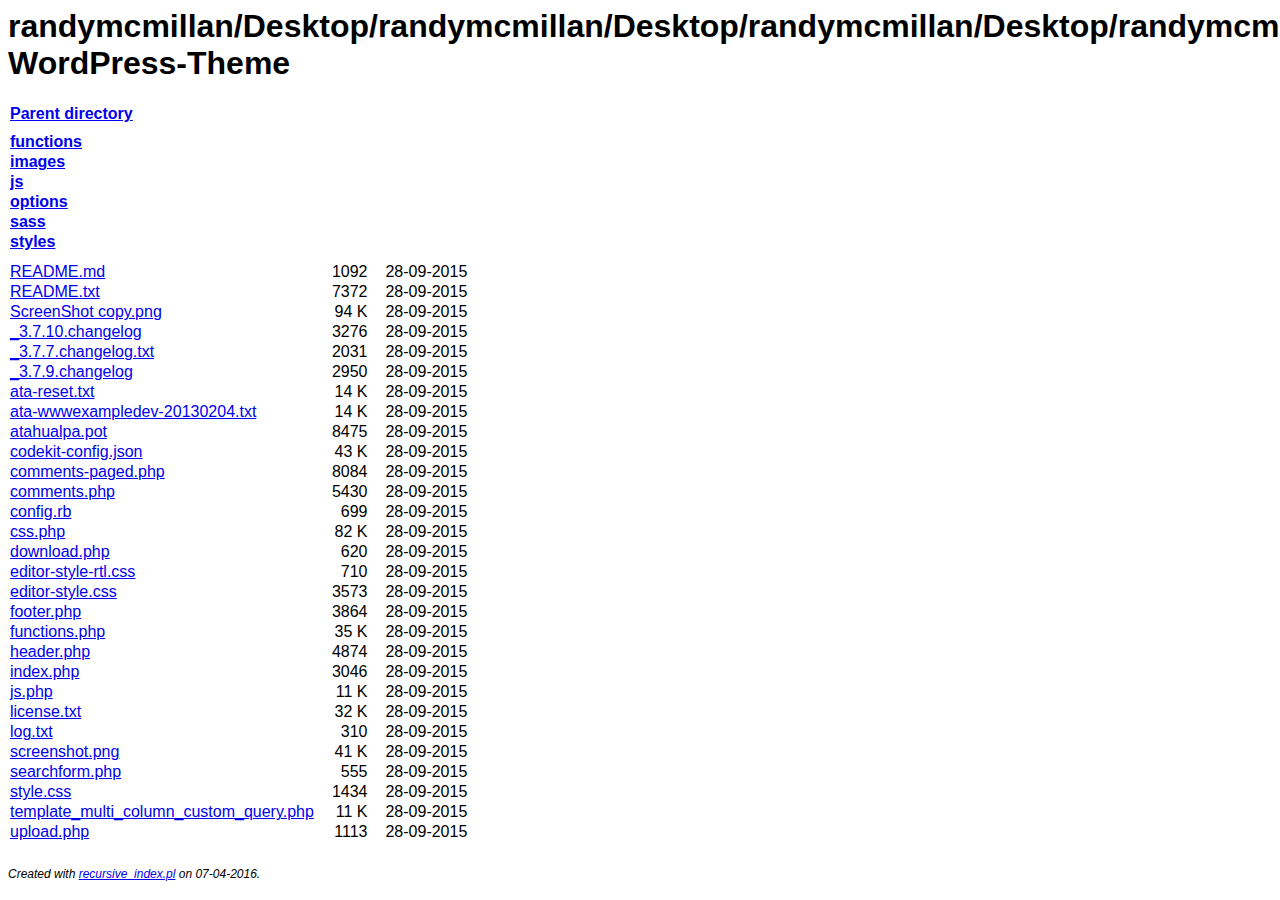
<file: index.html>
<html><head>
<title>List of files in randymcmillan/Desktop/randymcmillan/Desktop/randymcmillan/Desktop/randymcmillan/Desktop/randymcmillan/Desktop/randymcmillan/Desktop/randymcmillan/Desktop/randymcmillan/Desktop/randymcmillan/Desktop/randymcmillan/Desktop/randymcmillan/Desktop/randymcmillan/Desktop/randymcmillan/Desktop/randymcmillan/Desktop/randymcmillan/Desktop/randymcmillan/Desktop/randymcmillan/Desktop/randymcmillan/Desktop/randymcmillan/Desktop/randymcmillan/Desktop/randymcmillan/Desktop/randymcmillan/Desktop/randymcmillan/Desktop/randymcmillan/Desktop/randymcmillan/Desktop/randymcmillan/Desktop/randymcmillan/Atahualpa-WordPress-Theme</title>
<style>body {font-family: Arial, sans-serif;} .mg {padding-left: 16px;} .r {text-align: right;} .sp {padding-bottom: 8px;} .f {margin-top: 2em; font-size: 9pt; font-style: italic;}</style>
</head>
<body>
<h1>randymcmillan/Desktop/randymcmillan/Desktop/randymcmillan/Desktop/randymcmillan/Desktop/randymcmillan/Desktop/randymcmillan/Desktop/randymcmillan/Desktop/randymcmillan/Desktop/randymcmillan/Desktop/randymcmillan/Desktop/randymcmillan/Desktop/randymcmillan/Desktop/randymcmillan/Desktop/randymcmillan/Desktop/randymcmillan/Desktop/randymcmillan/Desktop/randymcmillan/Desktop/randymcmillan/Desktop/randymcmillan/Desktop/randymcmillan/Desktop/randymcmillan/Desktop/randymcmillan/Desktop/randymcmillan/Desktop/randymcmillan/Desktop/randymcmillan/Desktop/randymcmillan/Desktop/randymcmillan/Atahualpa-WordPress-Theme</h1>

<table cellspacing="2" cellpadding="0">

<tr><td colspan="4" class="sp"><b><a href="../index.html">Parent directory</a></b></td></tr>


<tr><td colspan="3"><b><a href="functions/index.html">functions</a></b></td><td class="mg"></td></tr>

<tr><td colspan="3"><b><a href="images/index.html">images</a></b></td><td class="mg"></td></tr>

<tr><td colspan="3"><b><a href="js/index.html">js</a></b></td><td class="mg"></td></tr>

<tr><td colspan="3"><b><a href="options/index.html">options</a></b></td><td class="mg"></td></tr>

<tr><td colspan="3"><b><a href="sass/index.html">sass</a></b></td><td class="mg"></td></tr>

<tr><td colspan="3"><b><a href="styles/index.html">styles</a></b></td><td class="mg"></td></tr>

<tr><td colspan="3" class="sp"></td></tr>

<tr><td><a href="README.md">README.md</a></td><td class="mg r">1092</td><td class="mg">28-09-2015</td><td class="mg"></td></tr>

<tr><td><a href="README.txt">README.txt</a></td><td class="mg r">7372</td><td class="mg">28-09-2015</td><td class="mg"></td></tr>

<tr><td><a href="ScreenShot%20copy.png">ScreenShot copy.png</a></td><td class="mg r">94 K</td><td class="mg">28-09-2015</td><td class="mg"></td></tr>

<tr><td><a href="_3.7.10.changelog">_3.7.10.changelog</a></td><td class="mg r">3276</td><td class="mg">28-09-2015</td><td class="mg"></td></tr>

<tr><td><a href="_3.7.7.changelog.txt">_3.7.7.changelog.txt</a></td><td class="mg r">2031</td><td class="mg">28-09-2015</td><td class="mg"></td></tr>

<tr><td><a href="_3.7.9.changelog">_3.7.9.changelog</a></td><td class="mg r">2950</td><td class="mg">28-09-2015</td><td class="mg"></td></tr>

<tr><td><a href="ata-reset.txt">ata-reset.txt</a></td><td class="mg r">14 K</td><td class="mg">28-09-2015</td><td class="mg"></td></tr>

<tr><td><a href="ata-wwwexampledev-20130204.txt">ata-wwwexampledev-20130204.txt</a></td><td class="mg r">14 K</td><td class="mg">28-09-2015</td><td class="mg"></td></tr>

<tr><td><a href="atahualpa.pot">atahualpa.pot</a></td><td class="mg r">8475</td><td class="mg">28-09-2015</td><td class="mg"></td></tr>

<tr><td><a href="codekit-config.json">codekit-config.json</a></td><td class="mg r">43 K</td><td class="mg">28-09-2015</td><td class="mg"></td></tr>

<tr><td><a href="comments-paged.php">comments-paged.php</a></td><td class="mg r">8084</td><td class="mg">28-09-2015</td><td class="mg"></td></tr>

<tr><td><a href="comments.php">comments.php</a></td><td class="mg r">5430</td><td class="mg">28-09-2015</td><td class="mg"></td></tr>

<tr><td><a href="config.rb">config.rb</a></td><td class="mg r">699</td><td class="mg">28-09-2015</td><td class="mg"></td></tr>

<tr><td><a href="css.php">css.php</a></td><td class="mg r">82 K</td><td class="mg">28-09-2015</td><td class="mg"></td></tr>

<tr><td><a href="download.php">download.php</a></td><td class="mg r">620</td><td class="mg">28-09-2015</td><td class="mg"></td></tr>

<tr><td><a href="editor-style-rtl.css">editor-style-rtl.css</a></td><td class="mg r">710</td><td class="mg">28-09-2015</td><td class="mg"></td></tr>

<tr><td><a href="editor-style.css">editor-style.css</a></td><td class="mg r">3573</td><td class="mg">28-09-2015</td><td class="mg"></td></tr>

<tr><td><a href="footer.php">footer.php</a></td><td class="mg r">3864</td><td class="mg">28-09-2015</td><td class="mg"></td></tr>

<tr><td><a href="functions.php">functions.php</a></td><td class="mg r">35 K</td><td class="mg">28-09-2015</td><td class="mg"></td></tr>

<tr><td><a href="header.php">header.php</a></td><td class="mg r">4874</td><td class="mg">28-09-2015</td><td class="mg"></td></tr>

<tr><td><a href="index.php">index.php</a></td><td class="mg r">3046</td><td class="mg">28-09-2015</td><td class="mg"></td></tr>

<tr><td><a href="js.php">js.php</a></td><td class="mg r">11 K</td><td class="mg">28-09-2015</td><td class="mg"></td></tr>

<tr><td><a href="license.txt">license.txt</a></td><td class="mg r">32 K</td><td class="mg">28-09-2015</td><td class="mg"></td></tr>

<tr><td><a href="log.txt">log.txt</a></td><td class="mg r">310</td><td class="mg">28-09-2015</td><td class="mg"></td></tr>

<tr><td><a href="screenshot.png">screenshot.png</a></td><td class="mg r">41 K</td><td class="mg">28-09-2015</td><td class="mg"></td></tr>

<tr><td><a href="searchform.php">searchform.php</a></td><td class="mg r">555</td><td class="mg">28-09-2015</td><td class="mg"></td></tr>

<tr><td><a href="style.css">style.css</a></td><td class="mg r">1434</td><td class="mg">28-09-2015</td><td class="mg"></td></tr>

<tr><td><a href="template_multi_column_custom_query.php">template_multi_column_custom_query.php</a></td><td class="mg r">11 K</td><td class="mg">28-09-2015</td><td class="mg"></td></tr>

<tr><td><a href="upload.php">upload.php</a></td><td class="mg r">1113</td><td class="mg">28-09-2015</td><td class="mg"></td></tr>

</table>

<p class="f">Created with <a href="https://gist.github.com/3555260">recursive_index.pl</a> on 07-04-2016.</p>
</body>
</html>
</file>
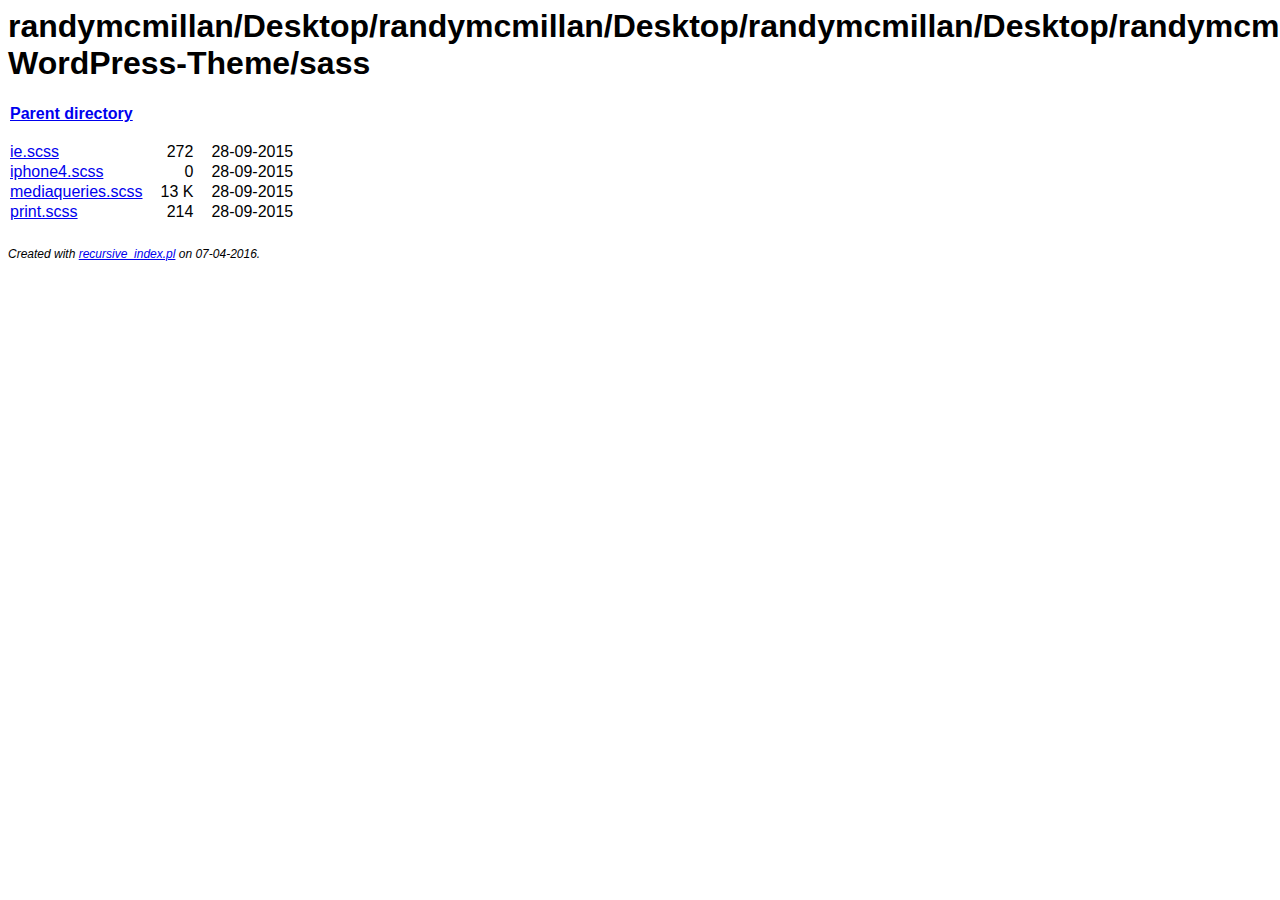
<file: sass/index.html>
<html><head>
<title>List of files in randymcmillan/Desktop/randymcmillan/Desktop/randymcmillan/Desktop/randymcmillan/Desktop/randymcmillan/Desktop/randymcmillan/Desktop/randymcmillan/Desktop/randymcmillan/Desktop/randymcmillan/Desktop/randymcmillan/Desktop/randymcmillan/Desktop/randymcmillan/Desktop/randymcmillan/Desktop/randymcmillan/Desktop/randymcmillan/Desktop/randymcmillan/Desktop/randymcmillan/Desktop/randymcmillan/Desktop/randymcmillan/Desktop/randymcmillan/Desktop/randymcmillan/Desktop/randymcmillan/Desktop/randymcmillan/Desktop/randymcmillan/Desktop/randymcmillan/Desktop/randymcmillan/Desktop/randymcmillan/Atahualpa-WordPress-Theme/sass</title>
<style>body {font-family: Arial, sans-serif;} .mg {padding-left: 16px;} .r {text-align: right;} .sp {padding-bottom: 8px;} .f {margin-top: 2em; font-size: 9pt; font-style: italic;}</style>
</head>
<body>
<h1>randymcmillan/Desktop/randymcmillan/Desktop/randymcmillan/Desktop/randymcmillan/Desktop/randymcmillan/Desktop/randymcmillan/Desktop/randymcmillan/Desktop/randymcmillan/Desktop/randymcmillan/Desktop/randymcmillan/Desktop/randymcmillan/Desktop/randymcmillan/Desktop/randymcmillan/Desktop/randymcmillan/Desktop/randymcmillan/Desktop/randymcmillan/Desktop/randymcmillan/Desktop/randymcmillan/Desktop/randymcmillan/Desktop/randymcmillan/Desktop/randymcmillan/Desktop/randymcmillan/Desktop/randymcmillan/Desktop/randymcmillan/Desktop/randymcmillan/Desktop/randymcmillan/Desktop/randymcmillan/Atahualpa-WordPress-Theme/sass</h1>

<table cellspacing="2" cellpadding="0">

<tr><td colspan="4" class="sp"><b><a href="../index.html">Parent directory</a></b></td></tr>


<tr><td colspan="3" class="sp"></td></tr>

<tr><td><a href="ie.scss">ie.scss</a></td><td class="mg r">272</td><td class="mg">28-09-2015</td><td class="mg"></td></tr>

<tr><td><a href="iphone4.scss">iphone4.scss</a></td><td class="mg r">0</td><td class="mg">28-09-2015</td><td class="mg"></td></tr>

<tr><td><a href="mediaqueries.scss">mediaqueries.scss</a></td><td class="mg r">13 K</td><td class="mg">28-09-2015</td><td class="mg"></td></tr>

<tr><td><a href="print.scss">print.scss</a></td><td class="mg r">214</td><td class="mg">28-09-2015</td><td class="mg"></td></tr>

</table>

<p class="f">Created with <a href="https://gist.github.com/3555260">recursive_index.pl</a> on 07-04-2016.</p>
</body>
</html>
</file>
